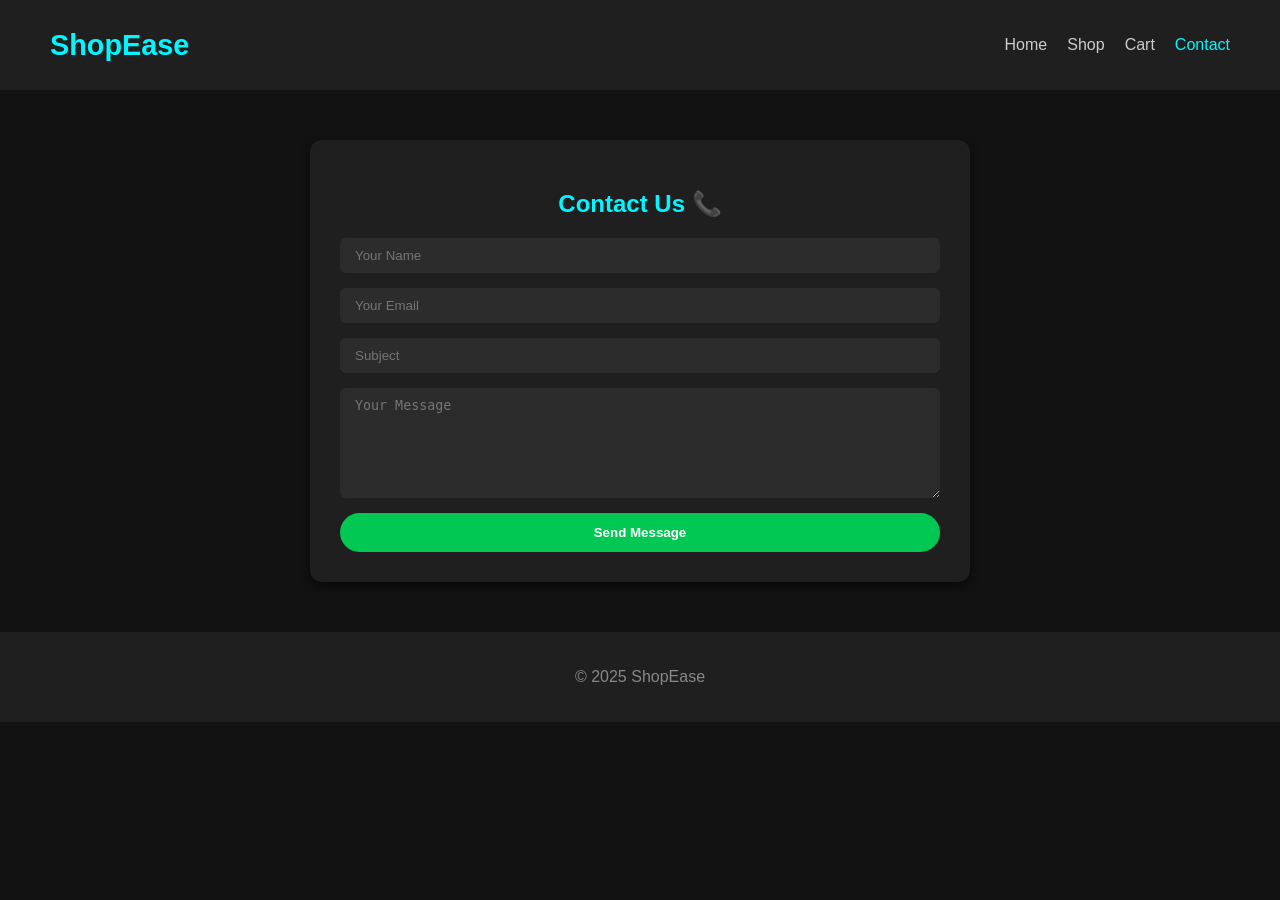
<file: contact.html>
<!DOCTYPE html>
<html lang="en">
<style>
    body {
        margin: 0;
        background-color: #121212;
        color: #fff;
        font-family: 'Poppins', sans-serif;
    }

    .navbar {
        display: flex;
        justify-content: space-between;
        align-items: center;
        padding: 20px 50px;
        background-color: #1f1f1f;
    }

    .navbar .logo {
        font-size: 1.8rem;
        color: #00f7ff;
        font-weight: 700;
    }

    .navbar nav ul {
        list-style: none;
        display: flex;
        gap: 20px;
    }

    .navbar nav ul li a {
        text-decoration: none;
        color: #ccc;
        transition: 0.3s;
    }

    .navbar nav ul li a.active,
    .navbar nav ul li a:hover {
        color: #00f7ff;
    }

    .contact-section {
        max-width: 600px;
        margin: 50px auto;
        background-color: #1f1f1f;
        padding: 30px;
        border-radius: 12px;
        box-shadow: 0 4px 10px rgba(0, 0, 0, 0.6);
    }

    .contact-section h2 {
        text-align: center;
        color: #00f7ff;
        margin-bottom: 20px;
    }

    .contact-section form {
        display: flex;
        flex-direction: column;
    }

    .contact-section input,
    .contact-section textarea {
        margin-bottom: 15px;
        padding: 10px 15px;
        border: none;
        border-radius: 6px;
        background-color: #2c2c2c;
        color: #fff;
    }

    .contact-section button {
        background-color: #00c853;
        color: #fff;
        padding: 12px;
        border: none;
        border-radius: 30px;
        cursor: pointer;
        font-weight: bold;
        transition: 0.3s;
    }

    .contact-section button:hover {
        background-color: #009624;
        transform: translateY(-2px);
    }

    #form-message {
        text-align: center;
        margin-top: 20px;
    }

    #form-message h3 {
        color: #00e676;
    }

    footer {
        text-align: center;
        padding: 20px;
        background-color: #1f1f1f;
        margin-top: 40px;
        color: #888;
    }

    .home-btn {
        display: inline-block;
        margin-top: 15px;
        padding: 10px 25px;
        background-color: #00b0ff;
        color: #fff;
        border-radius: 25px;
        text-decoration: none;
        transition: 0.3s;
        font-weight: bold;
    }

    .home-btn:hover {
        background-color: #0091ea;
        transform: translateY(-2px);
    }
</style>

<head>
    <meta charset="UTF-8">
    <title>ShopEase - Contact</title>
</head>

<body>

    <header class="navbar">
        <div class="logo">ShopEase</div>
        <nav>
            <ul>
                <li><a href="index.html">Home</a></li>
                <li><a href="shop.html">Shop</a></li>
                <li><a href="cart.html">Cart</a></li>
                <li><a href="contact.html" class="active">Contact</a></li>
            </ul>
        </nav>
    </header>

    <section class="contact-section">
        <h2>Contact Us 📞</h2>
        <form id="contactForm">
            <input type="text" placeholder="Your Name" required>
            <input type="email" placeholder="Your Email" required>
            <input type="text" placeholder="Subject" required>
            <textarea placeholder="Your Message" rows="6" required></textarea>
            <button type="submit">Send Message</button>
        </form>
        <div id="form-message" style="display:none;">
            <h3>✅ Message Sent Successfully!</h3>
            <p>We will get back to you soon.</p>
            <a href="index.html" class="home.btn">Back to Home</a>
        </div>
    </section>

    <footer>
        <p>© 2025 ShopEase </p>
    </footer>

    <script>
        document.getElementById('contactForm').addEventListener('submit', function (e) {
            e.preventDefault();
            document.getElementById('contactForm').style.display = 'none';
            document.getElementById('form-message').style.display = 'block';
        });
    </script>

</body>

</html>
</file>
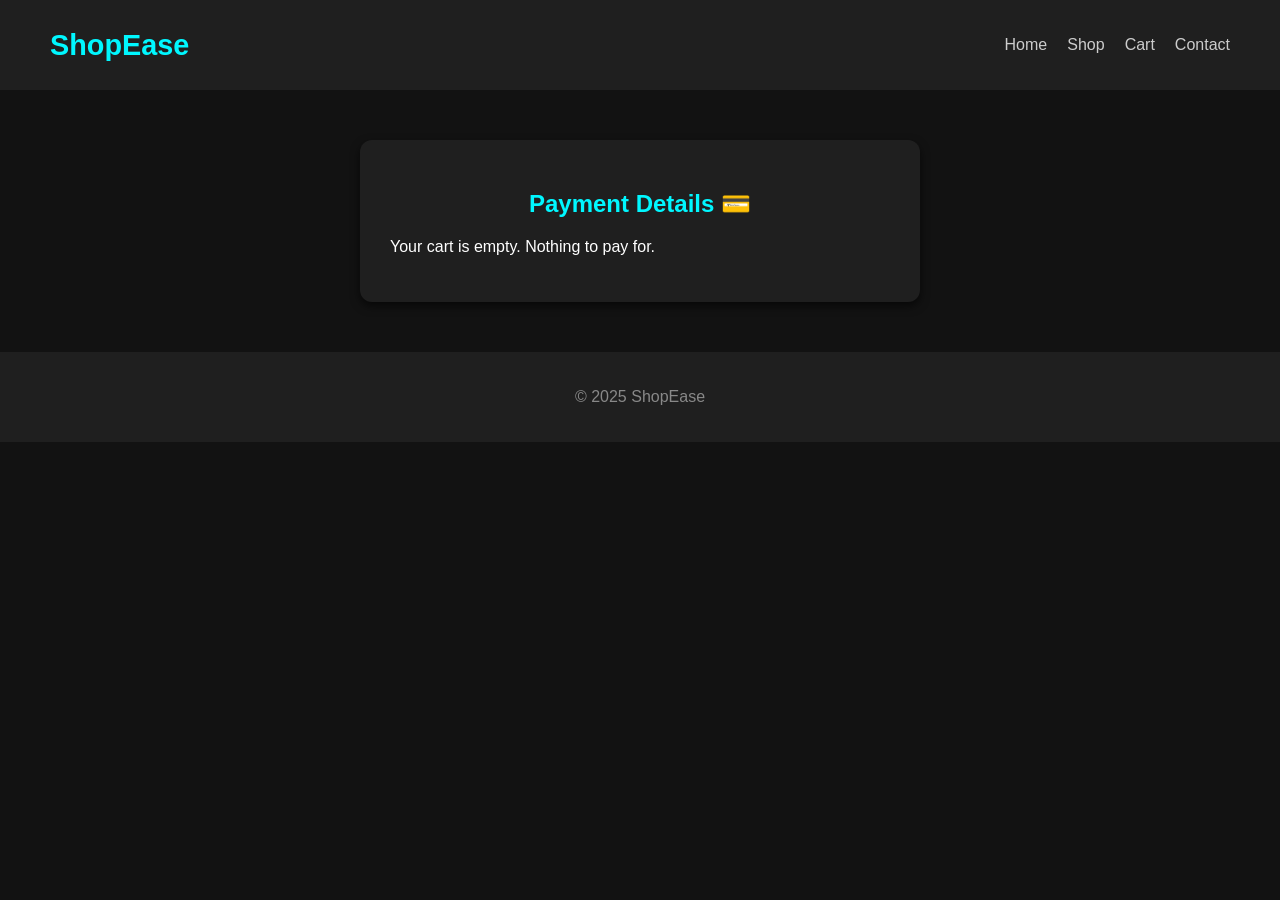
<file: payment.html>
<!DOCTYPE html>
<html lang="en">
<style>
    body {
        margin: 0;
        background-color: #121212;
        color: #fff;
        font-family: 'Poppins', sans-serif;
    }

    .navbar {
        display: flex;
        justify-content: space-between;
        align-items: center;
        padding: 20px 50px;
        background-color: #1f1f1f;
    }

    .navbar .logo {
        font-size: 1.8rem;
        color: #00f7ff;
        font-weight: 700;
    }

    .navbar nav ul {
        list-style: none;
        display: flex;
        gap: 20px;
    }

    .navbar nav ul li a {
        text-decoration: none;
        color: #ccc;
        transition: 0.3s;
    }

    .navbar nav ul li a.active,
    .navbar nav ul li a:hover {
        color: #00f7ff;
    }

    .payment-section {
        max-width: 500px;
        margin: 50px auto;
        background-color: #1f1f1f;
        padding: 30px;
        border-radius: 12px;
        box-shadow: 0 4px 10px rgba(0, 0, 0, 0.6);
    }

    .payment-section h2 {
        text-align: center;
        color: #00f7ff;
        margin-bottom: 20px;
    }

    #order-summary h3 {
        margin-bottom: 10px;
        color: #00f7ff;
    }

    .payment-section form {
        display: flex;
        flex-direction: column;
    }

    .payment-section input {
        margin-bottom: 15px;
        padding: 10px 15px;
        border: none;
        border-radius: 6px;
        background-color: #2c2c2c;
        color: #fff;
    }

    .payment-section button {
        background-color: #00b0ff;
        color: #fff;
        padding: 12px;
        border: none;
        border-radius: 30px;
        cursor: pointer;
        font-weight: bold;
        transition: 0.3s;
    }

    .payment-section button:hover {
        background-color: #0091ea;
        transform: translateY(-2px);
    }

    #payment-success {
        text-align: center;
        margin-top: 20px;
    }

    #payment-success h3 {
        color: #00e676;
    }

    .home-btn {
        display: inline-block;
        margin-top: 15px;
        padding: 10px 25px;
        background-color: #00c853;
        color: #fff;
        border-radius: 25px;
        text-decoration: none;
        transition: 0.3s;
    }

    .home-btn:hover {
        background-color: #009624;
        transform: translateY(-2px);
    }

    footer {
        text-align: center;
        padding: 20px;
        background-color: #1f1f1f;
        margin-top: 40px;
        color: #888;
    }
</style>

<head>
    <meta charset="UTF-8">
    <title>ShopEase - Payment</title>

</head>

<body>

    <!-- ===== Navbar ===== -->
    <header class="navbar">
        <div class="logo">ShopEase</div>
        <nav>
            <ul>
                <li><a href="index.html">Home</a></li>
                <li><a href="shop.html">Shop</a></li>
                <li><a href="cart.html">Cart</a></li>
                <li><a href="contact.html">Contact</a></li>
            </ul>
        </nav>
    </header>

    <!-- ===== Payment Section ===== -->
    <section class="payment-section">
        <h2>Payment Details 💳</h2>
        <div id="order-summary"></div>

        <form id="paymentForm">
            <input type="text" placeholder="Cardholder Name" required>
            <input type="text" placeholder="Card Number" maxlength="16" required>
            <input type="text" placeholder="Expiry Date (MM/YY)" required>
            <input type="text" placeholder="CVV" maxlength="3" required>
            <button type="submit">Confirm Payment</button>
        </form>

        <div id="payment-success" style="display:none;">
            <h3>✅ Payment Successful!</h3>
            <p>Thank you for shopping with ShopEase.</p>
            <a href="index.html" class="home-btn">Return to Home</a>
        </div>
    </section>

    <footer>
        <p>© 2025 ShopEase</p>
    </footer>

    <script>
        function loadOrderSummary() {
            const cart = JSON.parse(localStorage.getItem('cart')) || [];
            const summaryDiv = document.getElementById('order-summary');
            summaryDiv.innerHTML = '';

            if (cart.length === 0) {
                summaryDiv.innerHTML = '<p>Your cart is empty. Nothing to pay for.</p>';
                document.getElementById('paymentForm').style.display = 'none';
                return;
            }

            let total = 0;
            summaryDiv.innerHTML = '<h3>Order Summary:</h3>';
            cart.forEach(item => {
                const itemTotal = item.price * item.quantity;
                total += itemTotal;
                summaryDiv.innerHTML += `
                    <p>${item.name} x ${item.quantity} - ₹${itemTotal}</p>
                `;
            });

            summaryDiv.innerHTML += `<p><strong>Total: ₹${total}</strong></p>`;
        }

        document.getElementById('paymentForm').addEventListener('submit', function (e) {
            e.preventDefault();
            localStorage.removeItem('cart');
            document.getElementById('paymentForm').style.display = 'none';
            document.getElementById('payment-success').style.display = 'block';
        });

        window.onload = loadOrderSummary;
    </script>

</body>

</html>
</file>
